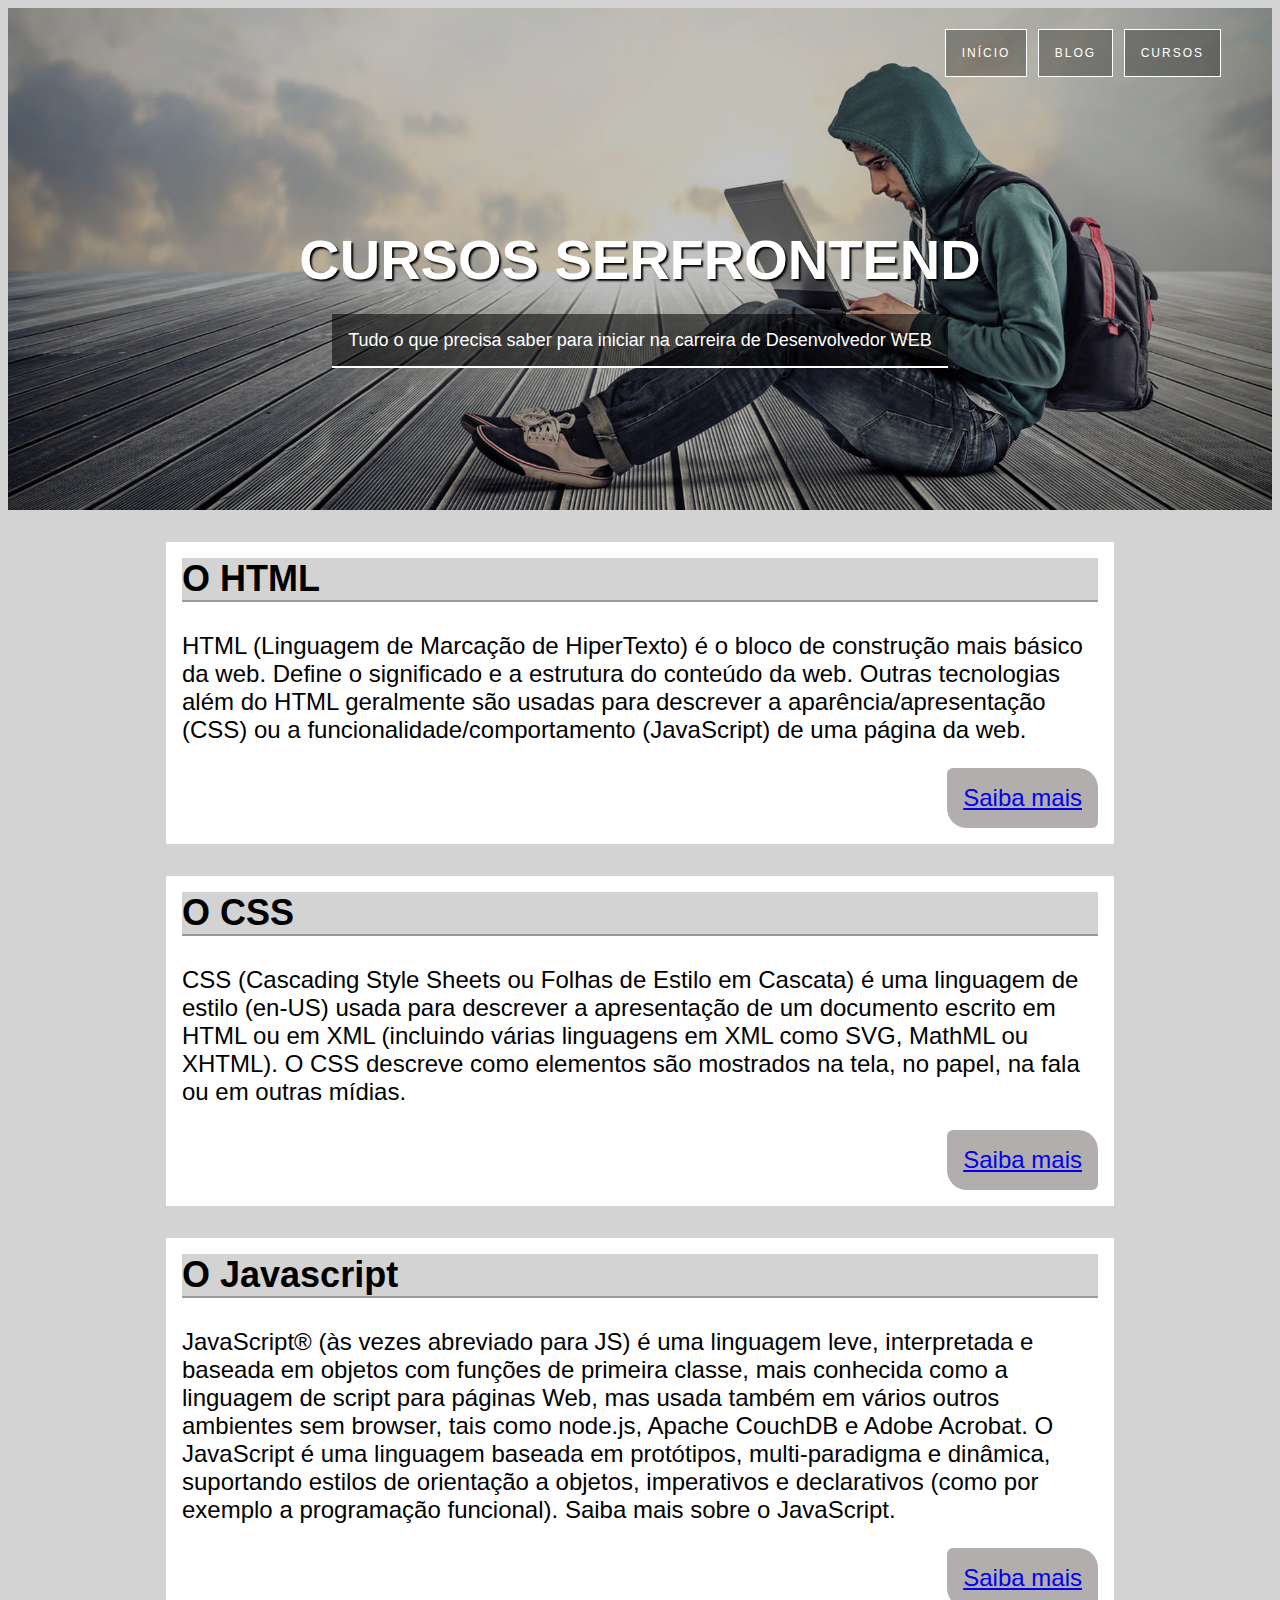
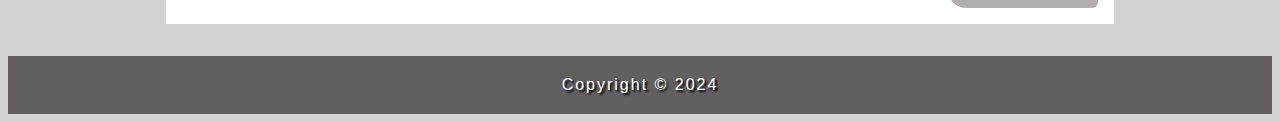
<file: index.html>
<!DOCTYPE html>
<html lang="pt-br">
<head>
    <meta charset="UTF-8">
    <meta name="viewport" content="width=device-width, initial-scale=1.0">
    <title>Curso Serfrontend</title>
    <link rel="stylesheet" href="index.css">
</head>
<body>

<header class="cabeçalho">
    <nav>
        <ul>
            <li><a href="https://google.com.br">INÍCIO</a></li>
            <li><a href="https://google.com.br">BLOG</a></li>
            <li><a href="https://google.com.br">CURSOS</a></li>
        </ul>
    </nav>

    <div class="cabeçalho-conteudo">
        <h1>Cursos serfrontend</h1>
        <p>Tudo o que precisa saber para iniciar na carreira de Desenvolvedor WEB</p>
    </div>

       
</header>

<div class="container">

    <section>
        <header>
            <h2>O HTML</h2>
        </header>

        <article>
            <p>HTML (Linguagem de Marcação de HiperTexto) é o bloco de construção mais básico da web. 
                Define o significado e a estrutura do conteúdo da web. Outras tecnologias além do HTML 
                geralmente são usadas para descrever a aparência/apresentação (CSS) ou a funcionalidade/comportamento 
                (JavaScript) de uma página da web.</p>
        </article>
        
        <footer>
            <a href="https://google.com" class="btn">Saiba mais</a>
        </footer>
                
    </section>

    <section>

        <header>
            <h2>O CSS</h2>
        </header>

        <article>
            <p>CSS (Cascading Style Sheets ou Folhas de Estilo em Cascata) é uma linguagem de estilo (en-US) 
                usada para descrever a apresentação de um documento escrito em HTML ou em XML (incluindo várias 
                linguagens em XML como SVG, MathML ou XHTML). O CSS descreve como elementos são mostrados na 
                tela, no papel, na fala ou em outras mídias.</p>
        </article>

        <footer>
            <a href="https://google.com" class="btn">Saiba mais</a>
        </footer>

    </section>
    
    
    
    <section>
        <header>
            <h2>O Javascript</h2>
        </header>

        <article>
            <p>JavaScript® (às vezes abreviado para JS) é uma linguagem leve, interpretada e baseada em objetos 
                com funções de primeira classe, mais conhecida como a linguagem de script para páginas Web, mas 
                usada também em vários outros ambientes sem browser, tais como node.js, Apache CouchDB e Adobe Acrobat. 
                O JavaScript é uma linguagem baseada em protótipos, multi-paradigma e dinâmica, suportando estilos 
                de orientação a objetos, imperativos e declarativos (como por exemplo a programação funcional). 
                Saiba mais sobre o JavaScript.</p>
        </article>

        <footer>
            <a href="https://google.com" class="btn">Saiba mais</a>
        </footer>

    </section>

</div>

    <footer class="rodape">
        Copyright &copy; 2024 
    </footer>
   
</body>
</html>
</file>
<file: index.css>
body{
    font-family: sans-serif;
    background-color: lightgray;
}

.cabeçalho{
    background-image: url(imagens/bg-3.jpg);
    height: 500px;
    background-size: cover;
    background-position: right center;
    padding: 1px; /*falso padding para poder ajustar a margem top do nav menu*/

}
.cabeçalho-conteudo{
    margin:150px auto 0;
    width: 80%;
    color: white;
    text-align: center;
}

.cabeçalho-conteudo h1{
    text-transform: uppercase;
    font-size: 56px;
    text-shadow: 2px 2px 2px black;
}

.cabeçalho-conteudo p{
    background-color: rgba(0, 0, 0, 0.541);
    font-size: 18px;
    display: inline;
    padding: 16px;
    border-bottom: 2px solid white;
}

nav ul{
    margin: 20px 50px 0 0px;
    text-align: right;
}
nav li{
    margin-left: 6px;
    display: inline-block;
    list-style-type: none;
    border: 1px solid white;
    color: white;
    
}

nav a{
    background-color:rgba(0, 0, 0, 0.3);
    padding: 16px;
    display: block;
    color: white;
    text-decoration: none;
    font-size: 12px;
    letter-spacing: 2px; /*ajusta o espaçamento entre as letras*/
}

nav a:hover{
    background-color:rgba(0, 0, 0, 0.5);
}

.container{

    width: 75%;
    margin: auto;
   
}

section{
    padding: 16px;
    background-color: white;
    margin-top: 32px;
    margin-bottom: 32px;
    font-size: 24px;
}

section header h2{
    background-color: lightgray;
    border-bottom: 2px solid rgb(155, 153, 153);
    margin-top: 0;
}

section footer a.btn{
    background-color: rgb(179, 174, 174);
    display: block; /*display block para poder mover o botão*/
    padding: 16px;
    border-radius: 6px 20px;
    margin-left: auto;
    width: fit-content; /*ajustar a caixa de acordo com o tamanho do texto*/

}

.rodape
{
    padding: 20px;
    color: white;
    text-align: center;
    background-color: #615f5f;
    text-shadow: 2px 2px 2px black;
    letter-spacing: 2px;
}
</file>
